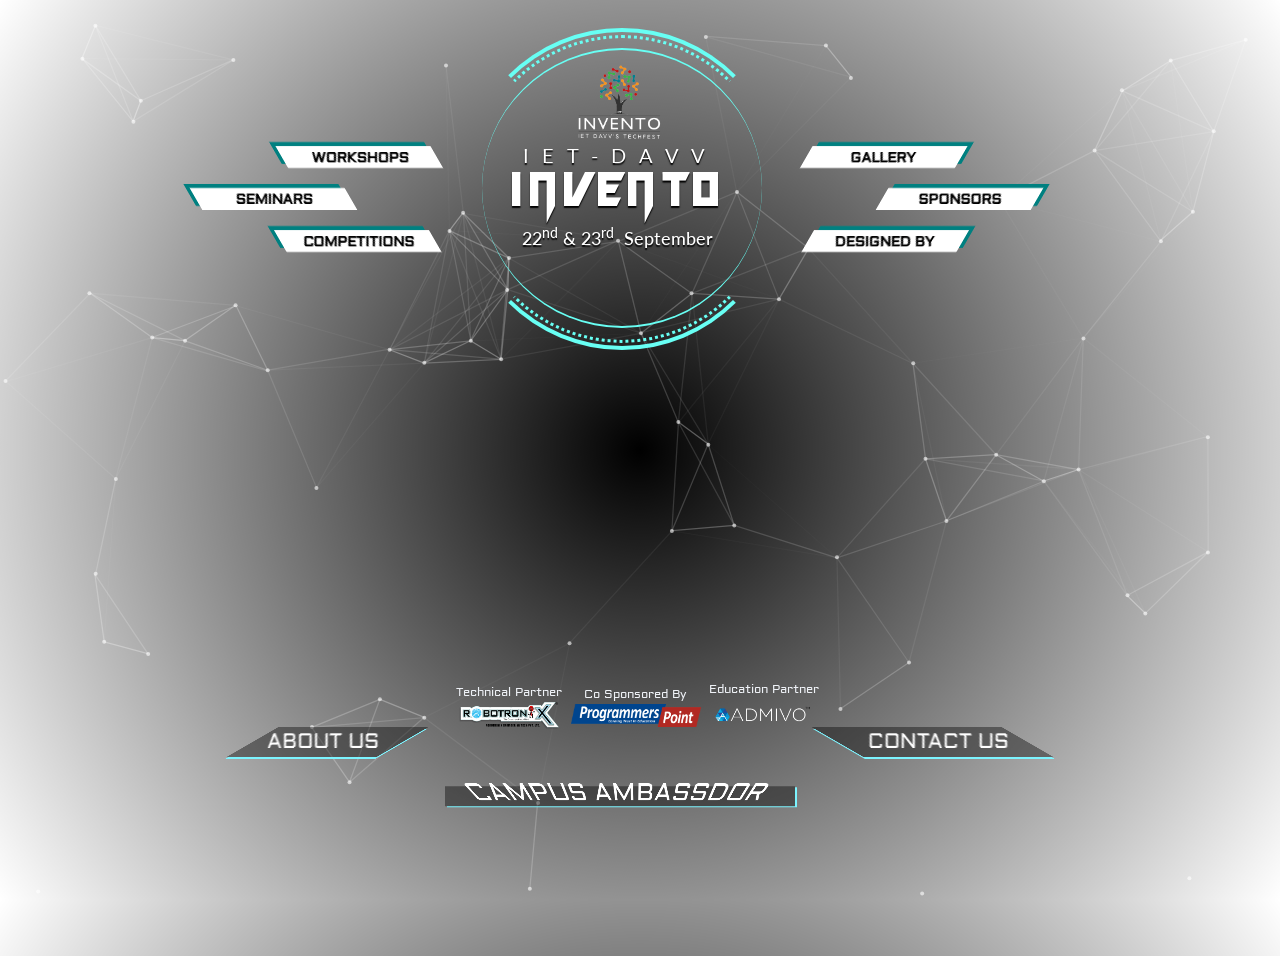
<file: index.html>
<!DOCTYPE html>
<html lang="en">
	<head>
		<meta charset="utf-8">
		<meta name="theme-color" content="#00222b" />
		<link rel="icon" href="basic_images/favicon.ico" type="image/gif">
		<meta name="description" content="Invento , The Official techfest of IET DAVV. We are the students of IET DAVV who organizes this mega-event every year giving an opportunity to the all technical enthusiasts to show their talent. In addition to this, Techfest aims at reaching out to all the students and promoting the vision of Technology and Science among the students.website: inventotechfest.org ,IET DAVV techfest">
  		<meta name="keywords" content="invento , iet, iet davv,invento iet davv, techfest, indore ,bhawarkua">
		<title>Invento 2018 IET DAVV, Indore's Annual TechFest</title>
		<meta name="viewport" content="width=device-width, initial-scale=1.0, minimum-scale=1.0">
		<script src="https://code.jquery.com/jquery-1.9.1.min.js"></script>
		<link href='https://fonts.googleapis.com/css?family=Lato' rel='stylesheet' type='text/css'>
		<link href='https://fonts.googleapis.com/css?family=Aldrich' rel='stylesheet' type='text/css'>
		<link rel="stylesheet" href="https://maxcdn.bootstrapcdn.com/bootstrap/3.3.7/css/bootstrap.min.css">
		
		<link rel="stylesheet" media="screen" href="css/style.css">
		<link rel="stylesheet" media="screen" href="css/phone.css">
		<link rel="stylesheet" media="screen" href="css/sass/style.css">
		<link rel="stylesheet" media="screen" href="css/bootstrap.min.css">

		<link rel="stylesheet" media="screen" href="css/invento-title.css">
		<link rel="stylesheet" media="screen" href="css/sub-section.css">
		<link rel="stylesheet" href="https://cdnjs.cloudflare.com/ajax/libs/font-awesome/4.7.0/css/font-awesome.min.css">
		<script src="https://maxcdn.bootstrapcdn.com/bootstrap/3.3.7/js/bootstrap.min.js"></script>
		<!-- Global site tag (gtag.js) - Google Analytics -->
<script async src="https://www.googletagmanager.com/gtag/js?id=UA-123648728-1"></script>
<script>
  window.dataLayer = window.dataLayer || [];
  function gtag(){dataLayer.push(arguments);}
  gtag('js', new Date());

  gtag('config', 'UA-123648728-1');
</script>

	</head>

	<body>
		<!-- particles.js container -->
		<div id="particles-js"></div>

		<!-- Navigation Bar menu -->
		<nav class="menu-left">
			<ul>
				<li><button onclick="pop('workshops')">WORKSHOPS</button></li>
				<li><button onclick="pop('seminars')">SEMINARS</button></li>
				<li><button onclick="pop('competitions')">COMPETITIONS</button></li>
			</ul>
		</nav>
		<nav id="home">
			<a href="http://inventotechfest.org/">HOME</a>
		</nav>

		<nav class="menu-right">
			<ul>
				<li><button onclick="pop('gallery')">GALLERY</button></li>
				<li><button onclick="pop('sponsors')">SPONSORS</button></li>
				<li><button onclick="pop('team')">DESIGNED BY</button></li>
			</ul>
		</nav>

		<div id="navigation">
			<button style="background:transparent; border:none;z-index:20;outline:none;width:100px;"><img src="basic_images/menu.png"></button>
		</div>
		<div id="phone-nav-back"></div>


		<!-- Main Home Page -->
		<div id="overlay">
			<center>
				<div id="circle1"></div>
				<div id="circle2"></div>    
				<div id="circle31"></div>
			</center>
			<div id="intro-wrap">
					<div id="logo">
						<img src="images/logo.png">
					</div>
					<div id="clg"></div>
					<h1 class="invento"><span>I</span><span>N</span><span>V</span><span>E</span><span>N</span><span>T</span><span>O</span></h1>
					<h2 id="date"><span>22<sup>nd</sup> & 23<sup>rd</sup></span>
					 <span>&nbsp;September</span><span>&nbsp;</span></h2>
				</div>
					<div id="sponsorsec" class="col-md-6 col-md-offset-3 col-xs-12">
						<div class="sponsor">
							<small>Technical Partner</small><br>
							<img src="images/workshop/robotronix.png">
						</div>
						<div class="sponsor">
							<small>Co Sponsored By</small><br>
							<img src="images/sponsor/cosponsor.png" id="pp">
						</div>
						<div class="sponsor">
							<small>Education Partner</small><br>
							<img src="images/sponsor/admivo.png">
						</div>
					</div>
			<div id="btns">
				<center>
					<ul>
						<li id="about-btn"><a class="button main-btn btn-top" onclick="pop('about')"><div>ABOUT US</div></a></li>
						<li class="btn-space"></li>
						<li id="campus-btn"><a class="button main-btn" onclick="pop('campus')"><div>CAMPUS AMBASSDOR</div></a></li>
						<li class="btn-space"></li>
						<li id="contact-btn"><a class="button main-btn btn-top" onclick="pop('contact')"><div>CONTACT US</div></a></li>
					</ul>
				</center>
			</div>
		</div>

		<!-- sub sections starts -->
		<div class="pop-up">
			<div class="body" style="background:url(basic_images/team_back.png) no-repeat; background-size:cover;">
				<div class="content-box" style="overflow-y:hidden;">

				</div>
			</div><!-- body // -->      
		</div><!-- pop-up // -->
<div id="wait" style="background:rgba(0,0,0,0.9);position:absolute;top:0;left:0;width:100%;height:100%;z-index:100;">
<div id="wait-circle">
	<div id="circle1"></div>
	<div id="circle2"></div>    
	<div id="circle31"></div>
	<center>
		<div id="wait-title">
			<h1 class="invento" style="font-family:titlefont">INVENTO</h1>
			<h3>Loading......</h3>
		</div>
	</center>
</div>
</div>
		<script src="js/particles.min.js"></script>
		<script src="js/app.js"></script>
		<script src="js/ietdavv-effect.js"></script>
		<script src="js/sub-section.js"></script>
		<style>
			.item { cursor: zoom-in;  }
		</style>
		<script type="text/javascript">
			var w=$(window).width();
			$('body').css('width',w);
			$(window).load(function(){
			   $('#wait').fadeOut();
			});
		</script>
	</body>
</html>
</file>
<file: css/style.css>
html,body,div,span,object,iframe,h1,h2,h3,h4,h5,h6,p,blockquote,pre,abbr,address,cite,code,del,dfn,em,img,ins,kbd,q,samp,small,strong,sub,sup,var,b,i,dl,dt,dd,ol,ul,li,fieldset,form,label,legend,table,caption,tbody,tfoot,thead,tr,th,td,article,aside,canvas,details,figcaption,figure,footer,header,hgroup,menu,nav,section,summary,time,mark,audio,video{margin:0;padding:0;border:0;outline:0;vertical-align:baseline;background:transparent}
body{line-height:1;overflow:hidden;}
article,aside,details,figcaption,figure,footer,header,hgroup,menu,nav,section{display:block}
nav ul{list-style:none}
blockquote,q{quotes:none}
blockquote:before,blockquote:after,q:before,q:after{content:none}
a{margin:0;padding:0;font-size:100%;vertical-align:baseline;background:transparent;text-decoration:none}
mark{background-color:#ff9;color:#000;font-style:italic;font-weight:bold}
del{text-decoration:line-through}
abbr[title],dfn[title]{border-bottom:1px dotted;cursor:help}
table{border-collapse:collapse;border-spacing:0}
hr{display:block;height:1px;border:0;border-top:1px solid #ccc;margin:1em 0;padding:0}
input,select{vertical-align:middle}
li{list-style:none}
html,body{ 
	width:100%;
	height:100%;
	background:radial-gradient(circle, black,rgba(0,0,0,0));}
html{  -webkit-tap-highlight-color: rgba(0, 0, 0, 0);}
body{  font:normal 75% Arial, Helvetica, sans-serif;}
canvas{  display:block;  vertical-align:bottom;}

/* ---- particles.js container ---- */
#particles-js{
  width: 100%;
  height: 100%;
  background-image: url('');
  background-size: cover;
  background-position: 50% 50%;
  background-repeat: no-repeat;
  animation: changeColor 16s infinite alternate;
}
@keyframes changeColor {
  0% {background:#0862d6;background-image:linear-gradient(to top,rgba(5,5,5,0.8),rgba(0,0,0,0));}
  50% {background:#009696;background-image:linear-gradient(to top,rgba(5,5,5,.8),rgba(0,0,0,0));}
  100% {background:#03559e;background-image:linear-gradient(to top,rgba(5,5,5,.8),rgba(0,0,0,0));}
}

#wait-circle{position:absolute;left:33%; top:50px;}
#wait-title{width:100%;margin-left:65%;margin-top:76%;}
#overlay{height:100%;position:absolute;top:0;right:0;left:0;text-align:center;z-index:0;}
[id^="circle"]{
  position:absolute;left:36%; top:2em;z-index:1;
    }
#circle31{
        width:20em;height:20em;
        border-radius:30em;
        margin:1.5em;
        animation:spin 3s infinite linear;
      }
    #circle31::before,#circle31::after{position: absolute;content:''; }
    #circle31::before{border-top:2px solid #68fff4;border-bottom:2px solid #68fff4;border-radius:30em; width:calc(100%);
    height:calc(100% );
    top:-1px; left:50%;
    transform:translateX(-50%);
    z-index: 1; }

#circle2{
        border-color:#68fff4 rgba(0,0,0,0) #68fff4 rgba(0,0,0,0);
        border-width:3px;
        border-style:dotted;
        width:22em;height:22em;
        border-radius:30em;
        margin:.5em;
        animation:spin2 14s infinite linear;
      }
#circle1{font-size:1em;
        border-color:#68fff4 rgba(0,0,0,0) #68fff4 rgba(0,0,0,0);
        border-width:4px;
        border-style:solid;
        width:23em;height:23em;
        border-radius:30em;
        animation:spin1 18s infinite linear;
      }

@keyframes spin {
  0% {
    transform: rotate(45deg);
    }
    100% {
    transform: rotate(405deg);
    }
}

@keyframes spin1 {
  0% {
    transform: rotate(0deg);
    }
    100% {
    transform: rotate(360deg);
    }
}

@keyframes spin2 {
  0% {
    transform: rotate(90deg);
    }
    100% {
    transform: rotate(-450deg);
    }
}

nav{z-index:10;}
.menu-left{position:absolute; right:64%; top:9em; transform:skewX(30deg);}
.menu-left ul li{ background:white;margin:20px 0px 20px 20px;
                width:155px;padding:0.5px; 
                box-shadow:-4px -4px 0px teal;}
.menu-left ul li:nth-child(1){margin-left:130px; }
.menu-left ul li:nth-child(3){margin-left:80px; }
.menu-left ul li button{width:100%;transform:skewX(-30deg);
    background:none;border:none;padding:0;color:black;font-family:'Aldrich';font-weight:bold;}

#home{width:90px;position:absolute;left:46%;top:0;
    background:white;
    padding:0.5px;padding-bottom:1px;padding-top:5px; 
    border-top:3px solid red;}
#home a{background:none;border:none;padding:0;color:black;font-family:'Aldrich';font-weight:bold;}

.menu-right{position:absolute; left:65%; top:9em;transform:skewX(-30deg);}
.menu-right ul li{background:white;margin:20px 0px 20px 20px;
                width:155px;padding:0.5px; 
                box-shadow:4px -4px 0px teal;}
.menu-right ul li:nth-child(1){margin-left:-50px;}
.menu-right ul li:nth-child(2){margin-left:50px;}
.menu-right ul li:nth-child(3){margin-left:0px;}
.menu-right ul li button{ width:100%; transform:skewX(30deg);
    background:none;border:none;padding:0;color:black;font-family:'Aldrich';font-weight:bold; }

/* -------------------menu transition------------------------ */
.menul{position:absolute;right:54%;top:0;animation:menutrans .5s ease-in;width:40%;}
.menur{position:absolute;left:54%;top:0;animation:menutrans .5s ease-in;width:40%;}
.menul ul li,.menur ul li{display:inline-block; animation:none;margin:0;padding-top:4px;padding-bottom:4px;}
.menur ul li:nth-child(2),.menul ul li:nth-child(n){margin-left:0px;}
@keyframes menutrans{
    0%{ top:9em; }
    100%{ top:0; }
}

#navigation{visibility:hidden;z-index:100;}

#intro-wrap{ position: absolute;left:40%;top:4.5em;font-family: "Lato";text-shadow: 0 2px 0.1em black; }
#intro-wrap h1{font-size:2.1em; margin-top:6px; }

#logo img { width:90px; }
#clg{ font-size:20px; padding-bottom:5px;  }
#clg span{display: inline-block;animation: falltop forwards ease-in-out alternate;
          letter-spacing:4px;opacity:0;animation-delay:3s; }
#date span{display: inline-block;animation: fall4 forwards ease-in-out alternate;animation-delay:3s;opacity:0;}
#date{margin-top:.8em;font-size:1.3em;}
@keyframes fall4 {
  0% {
    transform: translateY(50em);
  }  100% {
    opacity:1;
  }
}
@keyframes falltop {
  0% {
    transform: translateY(-150px);opacity:0;
  }
  100%{  opacity:1; }
}
/* sponsor section */
      .sponsor{ display:inline-block; margin-right:5px; font-family:'Aldrich'}
      .sponsor img{width:100px;}
      .sponsor small{color:#eef1f6}
      #pp{width:130px; }
      #sponsorsec{ position:absolute; bottom:12em; text-align:center; }
/* BTNS */
.btn-space{padding-left:10%;}

.btn-top{margin-top:-5em;}
#btns{-webkit-perspective:300px; /* Chrome, Safari, Opera */
    perspective:300px;position:absolute;bottom:5em;width:100%;}
#btns ul li{display: inline-block;font-size:1.5em;text-align: center;}

#btns #about-btn{-webkit-transform:skewX(-60deg);
    transform:skewX(-60deg);}
#about-btn .main-btn{ width:150px;height: 30px; box-shadow:2px 2px 0px #7cf4ff;}
#about-btn .main-btn div{-webkit-transform:skewX(60deg);
                        transform:skewX(60deg); left:15px;}

#btns #contact-btn{-webkit-transform:skewX(60deg);
                    transform:skewX(60deg);}
#contact-btn .main-btn{ width:190px;height: 30px;box-shadow:-2px 2px 0px #7cf4ff; }

#contact-btn .main-btn div{-webkit-transform:skewX(-60deg);
                            transform:skewX(-60deg);}

#btns #campus-btn{-webkit-transform:rotateX(60deg);
                 transform:rotateX(60deg);}
#campus-btn .main-btn{ width:350px;
                    -webkit-perspective:200px; /* Chrome, Safari, Opera */
                    perspective:200px;height:40px;box-shadow:2px 2px 0px #7cf4ff;}
#campus-btn div{-webkit-transform:rotateX(-30deg) scaleY(2.6) scaleX(1.2) skewX(5deg);
                transform:rotateX(-30deg) scaleY(2.6) scaleX(1.2) skewX(5deg); left:50px;
                 left:50px;}
                 
@-moz-document url-prefix() {
    #campus-btn .main-btn{ width:320px;}
    #campus-btn div{transform:rotateX(0deg) scaleY(2.2) scaleX(1) skewX(0deg);left:30px;letter-spacing: 1px;}
}

.main-btn div{position:absolute;top:0px;}
.main-btn {
  font-family:Aldrich;
  position: relative;
  vertical-align: middle;
  color: white;
  display: inline-block;
  line-height:30px;
  text-align: center;
  transition: 0.5s;
  padding: 10px 30px 10px 30px;
  margin-bottom: 5px;
  cursor: pointer;
  background: rgba(0,0,0,0.4);
  -webkit-transition: 0.5s;z-index:1;
}

.main-btn:hover {
  color: #7cf4ff; }

.main-btn::before, .main-btn::after {
  width: 100%;
  height: 100%;
  z-index: 3;
  content: '';
  position: absolute;
  top: 0;
  left: 0;
  box-sizing: border-box;
  -webkit-transform: scale(0);
  transition: 0.9s; }

.main-btn::before {
  border-bottom: 2px solid #DDD;
  border-left: 2px solid #DDD;
  -webkit-transform-origin: 100% 0%; }

.main-btn::after {
  border-top: 2px solid #DDD;
  border-right: 2px solid #DDD;
  -webkit-transform-origin: 0% 100%; }

.main-btn:hover::after, .main-btn:hover::before {
  -webkit-transform: scale(1); }

@keyframes fadeInOut {
  0% {
    opacity: 0;
    font-size: 5px; }
  100% {
    opacity: 1; } }
</file>
<file: css/phone.css>
@media only screen and (max-width: 700px) {
body{overflow:hidden;}
#wait-circle{position:absolute;left:30%; top:100px;}
#wait-title{width:100%;margin-left:0%;margin-top:76%;}
#wait-title h1{font-size:24px;}

#overlay{height:100%;position:absolute;top:0;right:0;left:0;background:rgba(0,0,0,0);text-align:center;}
[id^="circle"]{
  position:absolute; top:1em; left:calc(50% - 130px);
    }
#circle31{background:rgba();
        width:14em;height:14em;
        border-radius:30em;
        margin:1..75em;
        animation:spin 3s infinite linear;
  }
    #circle31::before,#circle31::after{position: absolute;content:''; }
    #circle31::before{border-top:2px solid #68fff4;border-bottom:2px solid #68fff4;border-radius:30em; width:calc(100%);
    height:calc(100% );
    top:-1px;
    left:50%;
    transform:translateX(-50%);
    z-index: 1; }

#circle2{
        border-color:#68fff4 rgba(0,0,0,0) #68fff4 rgba(0,0,0,0);
        border-width:3px;
        border-style:dotted;
        width:16em;height:16em;
        border-radius:30em;
        margin:0.5em;
        animation:spin2 14s infinite linear;
      }
#circle1{font-size:1em;
        border-color:#68fff4 rgba(0,0,0,0) #68fff4 rgba(0,0,0,0);
        border-width:4px;
        border-style:solid;
        width:17em;height:17em;
        border-radius:30em;
        animation:spin1 18s infinite linear;
      }
#intro-wrap{ position: absolute;left:26%;top:3em; }
#logo img { width:50px; }
#intro-wrap h1{font-size:1.5em; }
#clg span{font-size: 0.5em;margin-bottom:-5px; margin-top:-15px;}
#date{font-size:1em;}

.menu-left{position:absolute; left:10px; top:18.5em; transform:skewX(0deg);perspective:100px}
.menu-left ul li{   transform:rotateY(15deg); animation:none;}
.menu-left ul li:nth-child(1){margin-left:0px; }
.menu-left ul li:nth-child(2){margin-left:10px;}
.menu-left ul li:nth-child(3){margin-left:0px; }
.menu-left ul li button{  transform:skewX(0deg);font-size:0.8em; }

.menu-right{position:absolute;left:54%; right:0; top:18.5em; transform:skewX(0deg);perspective:100px}
.menu-right ul li{   transform:rotateY(-15deg); animation:none;}
.menu-right ul li:nth-child(1){margin-left:0px;}
.menu-right ul li:nth-child(2){margin-left:-10px;}
.menu-right ul li:nth-child(3){margin-left:0px;}
.menu-right ul li button{  transform:skewX(0deg);font-size:0.8em; }
#home{left:50%; right:0;top:60px;width:48%;}

nav{z-index:100; }
/* -------------------menu transition------------------------ */
.menur{margin-top:160px;top:0;right:50px;display:none;}
.menul{top:0;left:50px;margin-top:110px;display:none; }
.menur ul li:nth-child(n),.menul ul li:nth-child(n){margin:0;margin-bottom:70px;}
@keyframes menutrans{
    100%{ top:0; }
}
#phone-nav-back{background:rgba(0,0,0,0.8); width:100%;height:100%;position:absolute;top:0;z-index:3;display:none;}
#navigation button{position:absolute;top:20px;left:0px;visibility:visible;}

/* sponsor section */
      #sponsorsec{ position:absolute; bottom:9.4em;}
      .sponsor img{width:80px;}
      .sponsor small{font-size:9px;}
      #pp{width:100px; }

.btn-top{margin-top:0;}
.btn-space{padding-left:0px;}
#btns ul li{font-size:1.3em;}
#btns{bottom:0;}
#btns #about-btn{float:left;margin-left:0px;transform:skewX(-30deg);}
#about-btn .main-btn div{transform:skewX(30deg);}
#about-btn .main-btn ,#contact-btn .main-btn{ height: 25px;}

#btns #contact-btn{transform:skewX(30deg);margin-right:5px;position:absolute;bottom:3.2em;right:0;}
#contact-btn .main-btn div{transform:skewX(-30deg);}

#btns #campus-btn{transform:rotateX(30deg);}
#campus-btn .main-btn{ height: 30px;box-shadow:2px 2px 0px #7cf4ff; width:300px;}
#campus-btn div{left:1.9em;perspective:200px;transform:rotateX(-30deg) scaleY(1.4);left:15%;}
@keyframes fall4 {
  0% {
    transform: translateY(50em);
  }  100% {
    opacity:1;
  }}
.main-btn {
    padding: 0px 20px 0px 20px;
    margin-bottom: 1em;} 

}
</file>
<file: css/sass/style.css>
#date span:nth-child(1) {
  animation-duration: 2.1s; }

#date span:nth-child(2) {
  animation-duration: 2.2s; }

#date span:nth-child(3) {
  animation-duration: 2.3s; }

#clg span:nth-child(0) {
  animation-duration: 1s; }

#clg span:nth-child(1) {
  animation-duration: 1.1s; }

#clg span:nth-child(2) {
  animation-duration: 1.2s; }

#clg span:nth-child(3) {
  animation-duration: 1.3s; }

#clg span:nth-child(4) {
  animation-duration: 1.4s; }

#clg span:nth-child(5) {
  animation-duration: 1.5s; }

#clg span:nth-child(6) {
  animation-duration: 1.6s; }

#clg span:nth-child(7) {
  animation-duration: 1.7s; }

#clg span:nth-child(8) {
  animation-duration: 1.8s; }

.invento span:nth-child(1) {
  animation-duration: 0.5s; }

.invento span:nth-child(2) {
  animation-duration: 1s; }

.invento span:nth-child(3) {
  animation-duration: 1.5s; }

.invento span:nth-child(4) {
  animation-duration: 2s; }

.invento span:nth-child(5) {
  animation-duration: 2.5s; }

.invento span:nth-child(6) {
  animation-duration: 3s; }

.invento span:nth-child(7) {
  animation-duration: 3.5s; }

.invento span {
  display: inline-block;
  animation: anim-invento ease-in; }

@keyframes anim-invento {
  0% {
    transform: rotateZ(90deg);
    opacity: 0; }
  60% {
    opacity: 0; }
  100% {
    transform: rotateZ(0deg);
    opacity: 1; } }

/*# sourceMappingURL=style.css.map */
</file>
<file: css/invento-title.css>
@font-face {
	font-family:titlefont;
	src: url(../fonts/DeathHector.otf) format('truetype');
}
body {
	margin:0;
	text-align: center;  color: #fff;
	overflow: hidden;
}
#intro-wrap h1{
	font-family: titlefont; font-weight: 100; letter-spacing:5px;}
</file>
<file: css/sub-section.css>
/* css file for every sub section */
#wait{position:absolute;left:40%;top:50%;}
.pop-up{
	height:100%;position:absolute;top:0;right:0;left:0;text-align:center;
}
.body{
	margin:40px;
	background: rgba(255,255,255,.1);
	font-family:raleway;
	height:90%;
	border-radius:15px;
	/*overflow-y: scroll;*/
	border:2px solid #68fff4;
}
.body::before, .body::after {
    position: absolute;
    background:transparent;
    content: '';
    z-index: 1;
}
.body::before {
	border-top:2px solid #009696;
	border-bottom:2px solid black;
    width: 700px;
    left: calc(50% - 350px);
    height: calc(100% - 66px);
    top:40px;
}
.body::after {
	border-left:2px solid #009696;border-right:2px solid #009696;
    height: 200px;
    left: 40px;
    width: calc(100% - 80px);
    top: calc(50% - 100px);
}
.body > * {
    position: relative; z-index: 2; /* ensure any child elements sit above pseudos */
}
.content-box{border-radius:15px;padding:10px;font-size:1.3em; background:rgba(0,0,0,0.86);
	height:100%;width:100%;overflow-x:hidden;}
.pop-up > .body:hover{
	background: rgba(255,255,255,.12);				
}

.header{
	padding-bottom:10px;
	margin:auto;
	font-size:1.5em;
}
.header .title{
	font-family: 'Aldrich';
	font-size:20px;
	text-transform: uppercase;
	padding-left:19px;
}

.header button{border:none;background:transparent;outline:none;}

.header .close-btn{
	width:38px;
	text-align: right;
}
.content{
	font-family: 'Lato';
	padding:10px 20px 10px 30px;
	overflow-y:scroll;
	height: inherit;
	text-align:justify;								
}
.close-btn{
	float: 		right;
	cursor: 	pointer;
	cursor: 	hand;
	display: 	inline-block;
}
/* Close Button Animation */
.close-btn img{
	/*top: 5px;*/
	/*right: 5px;*/
	/*height: auto;*/
	/*position: absolute;*/
	float: right;

	-webkit-transition: -webkit-transform .25s, opacity .25s;
	-moz-transition: -moz-transform .25s, opacity .25s;
	transition: transform .25s, opacity .25s;
	opacity: .75;
}
.close-btn img:hover {
	-webkit-transform: rotate(270deg);
	-moz-transform: rotate(270deg);
	transform: rotate(270deg);
	opacity: 1;
}

/* customized scroll bar */
.content::-webkit-scrollbar-track
{
	-webkit-box-shadow: inset 0 0 6px rgba(0,0,0,0.1);
	background-color: transparent;
	border-radius: 10px;
	border: solid 3px transparent;
}

.content::-webkit-scrollbar
{
	width: 5px;
	background-color: transparent;
}

.content::-webkit-scrollbar-thumb
{
	/*background-color: #0ccfc1;*/
	border-radius: 5px;
	background-color: transparent;;
	background-image: -webkit-gradient(linear,
						   40% 0%,
						   75% 84%,
						   from(#0ccfc1),
						   to(#0ccfc1),
						   color-stop(.6,#60daaa));
}

@media only screen and (max-width: 700px) {

	#sample{
		margin:20px;   
	}
	.body{
		font-size: 12px;
		margin:5px;
		padding-left:3px;
		padding-right:3px;
		height : 100%;
	}
.body::before {
	border-top:2px solid #009696;
	border-bottom:2px solid black;
    width: 100px;
    left: calc(50% - 50px);
    height: calc(100% - 66px);
    top:5px;
}
.body::after {
	border-left:2px solid #009696;border-right:2px solid #009696;
    height: 100px;
    left: 5px;
    width: calc(100% - 5px);
    top: calc(50% - 50px);
}
.content-box{background:rgba(0,0,0,0.7);padding:5px;margin-top:50px;height:92%;}
.content{padding:5px 5px 80px 3px;width: 100%;}
}
</file>
